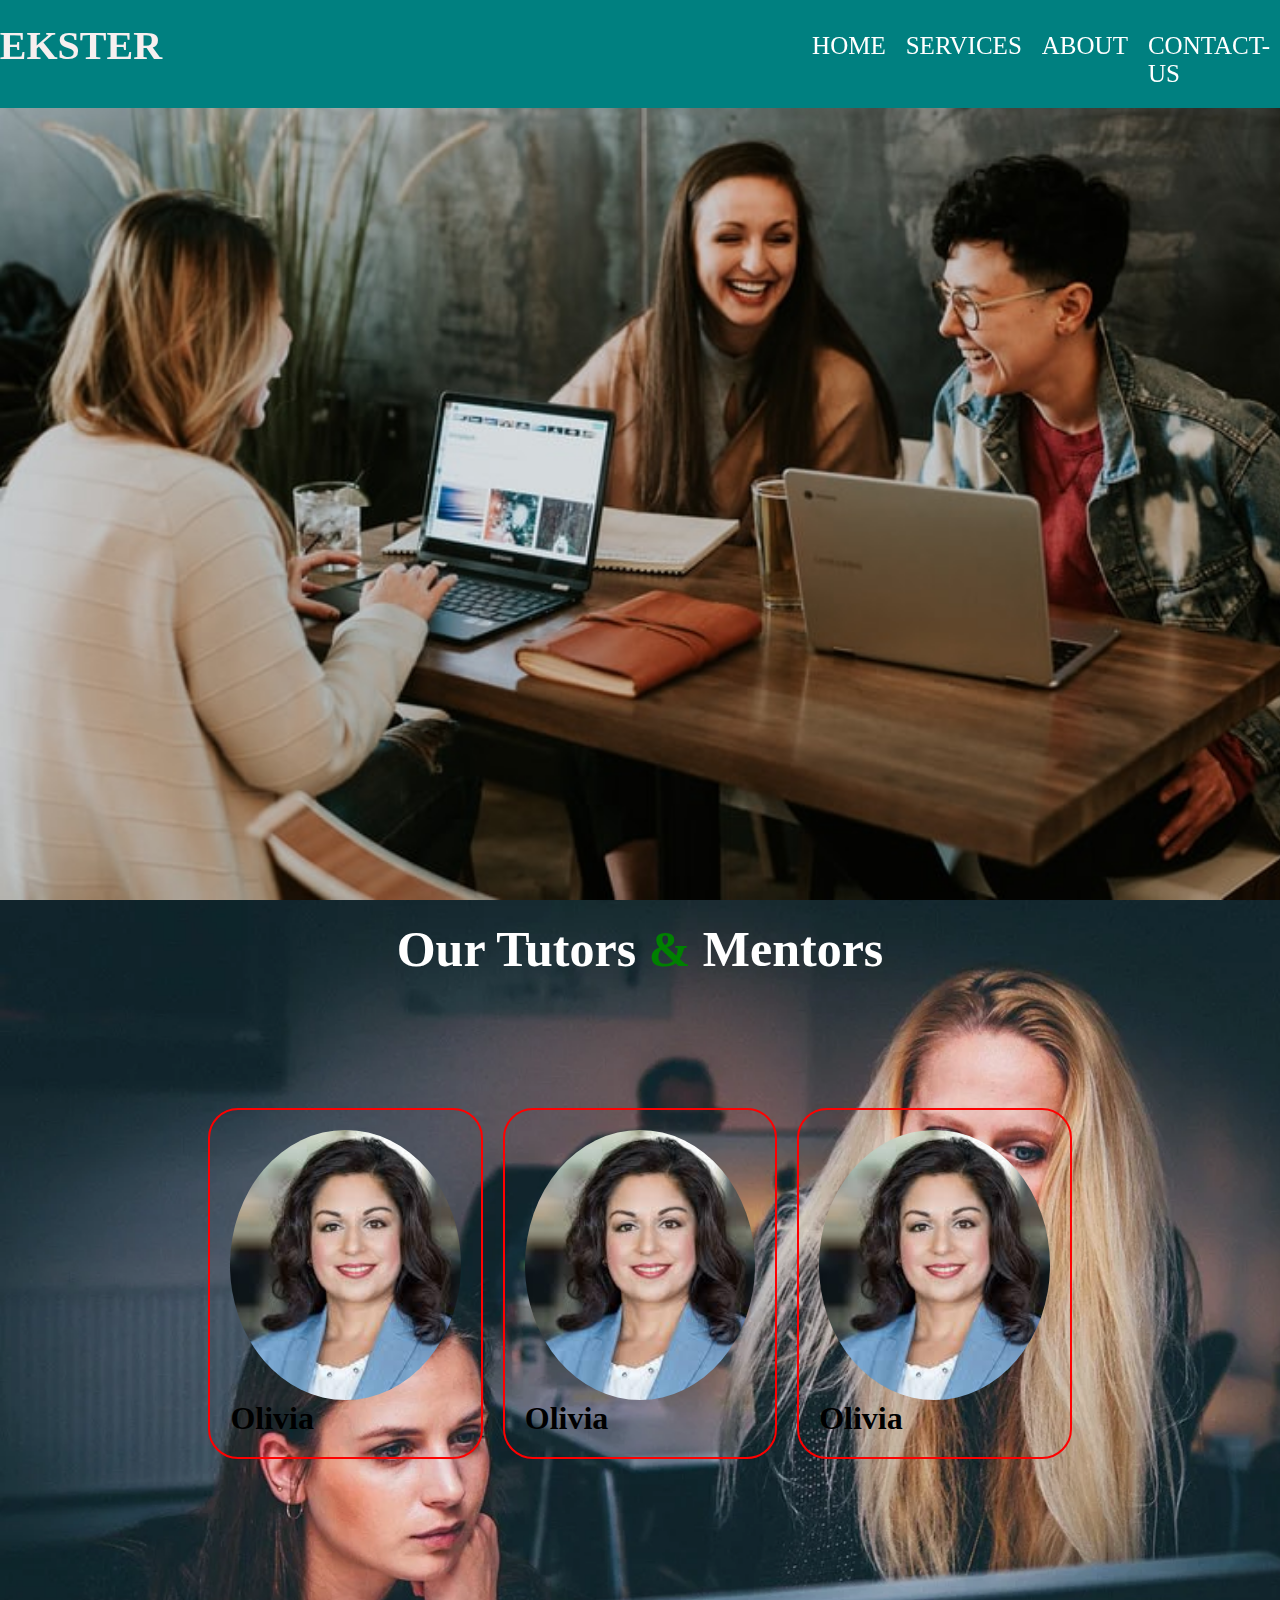
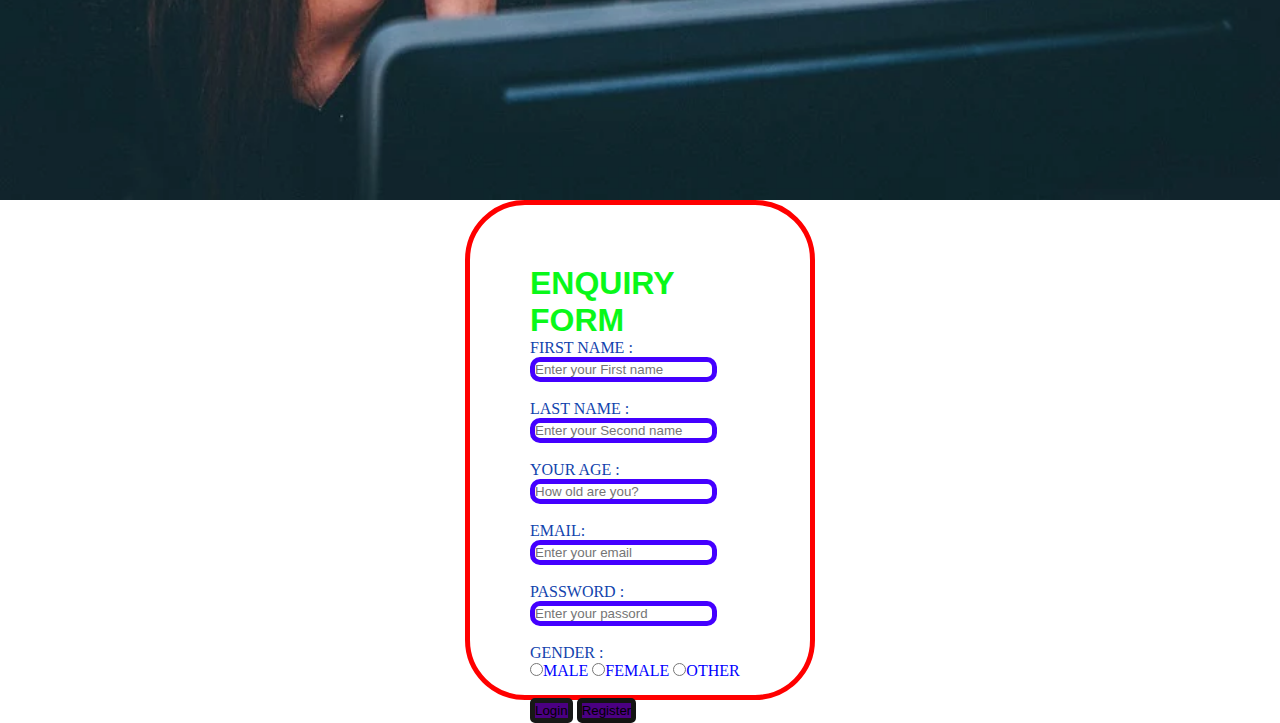
<file: index.html>
<!DOCTYPE html>
<html lang="en">

<head>
    <meta charset="UTF-8">
    <meta http-equiv="X-UA-Compatible" content="IE=edge">
    <meta name="viewport" content="width=device-width, initial-scale=1.0">
    <link rel="stylesheet" href="arun.css">
    <link rel="preconnect" href="https://fonts.gstatic.com">
<link href="https://fonts.googleapis.com/css2?family=Roboto+Slab&display=swap" rel="stylesheet">
    <title>food</title>
</head>

<body>

    <section class="section1">

        <header>

            <div class="menu">

                <div class="logo">
                    <h1>Geekster</h1>

                </div>
                <ul>

                    <li><a href="#">Home</a></li>
                    <li><a href="#">services</a></li>
                    <li><a href="#">about</a></li>
                    <li><a href="main">contact-us</a></li>
                </ul>




            </div>









        </header>
    </section>

    <!-- <section class="section2">
        <div class="welcome">
            <div class="h4">
                <h4>our Special Dices</h4>
            </div>

            <div class="para1">
                <h1>piza</h1>

            </div>
        </div>




    </section>
     -->
    <div class="section2">
        <div class="welcome">
            <div class="h4">
                <h4>Our Tutors <span>&</span> Mentors</h4>
            </div>
            <div class="items">
                <div class="para1 pad">
                    <div class="img1"></div>
                    <h1>Olivia</h1>
                </div>
                <div class="para2 pad">
                    <div class="img2"></div>
                    <h1>Olivia</h1>
                </div>
                <div class="para3 pad">
                    <div class="img3"></div>
                    <h1>Olivia</h1>
                </div>
            </div>
        </div>
    </div>

<section class="section3">
    <div class="main">
        <div class="register">
            <h1>Enquiry Form</h1>
        </div>
        <form id="register" method="POST">
            
        <label>First name :</label>
        <br>
        <input type="text" name="firstname" id="name" placeholder="Enter your First name">
        <br><br>

        
        <label>last name :</label>
        <br>
        <input type="text" name="last name" id="name" placeholder="Enter your Second name">
        <br><br>
        
    
        <label> your age :</label>
        <br>
        <input type="number" name ="age" id="name" placeholder="How old are you?">
        <br> <br>
        <label> email:</label>
        <br>
        <input type="text" name="email" id="email" placeholder="Enter your email">
        <br> <br>
        <label>password :</label>
        <br>
        <input type="password" name="passord"id="passord" placeholder="Enter your passord">
        <br><br>
        <label> gender :</label>
        <br>
        <div class="male">
        <input type="radio" name="gender" value="male">male
        <input type="radio" name="gender" value="female">female
        <input type="radio" name="gender" value="other">other
   

        <br> <br>
    </div>
        <button class="btn1">Login</button>
        <button class="btn2">Register</button>


        


        
        
        



        </form> 


</section>

</body>

</html>
</file>
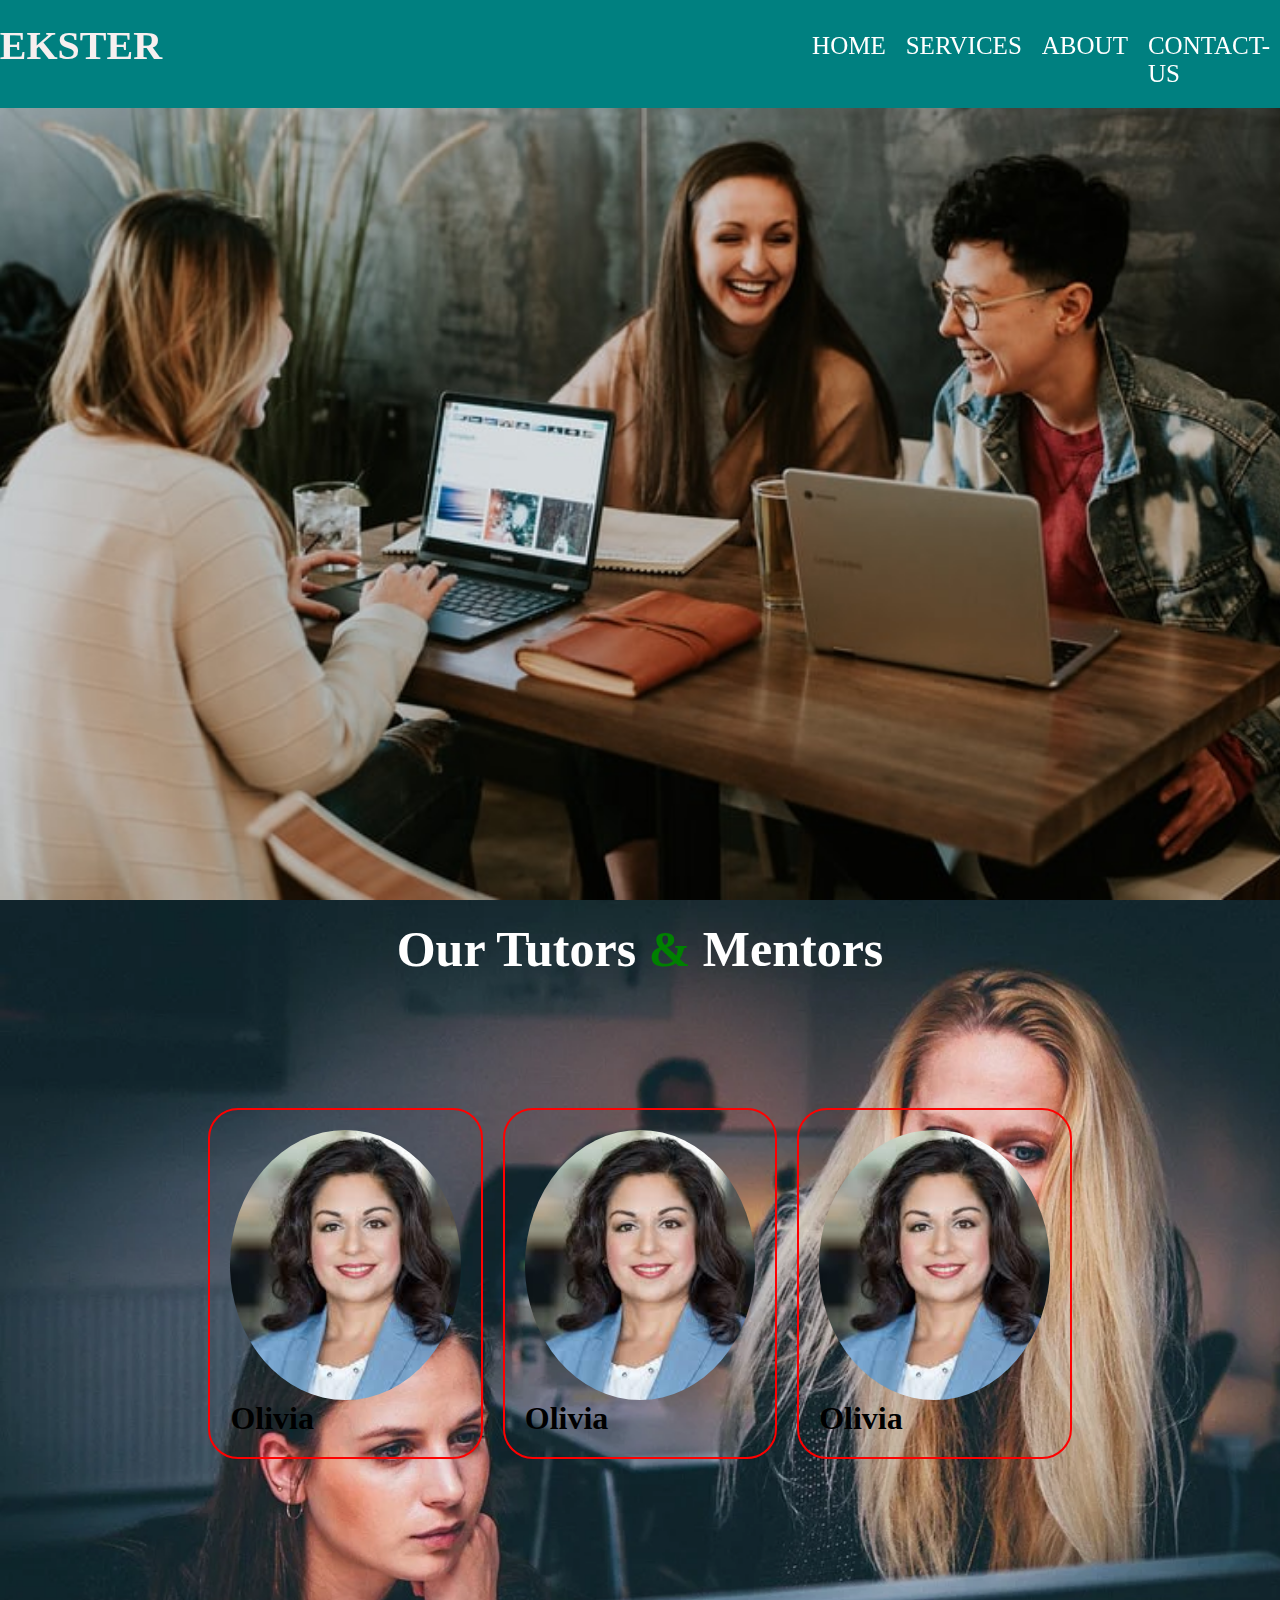
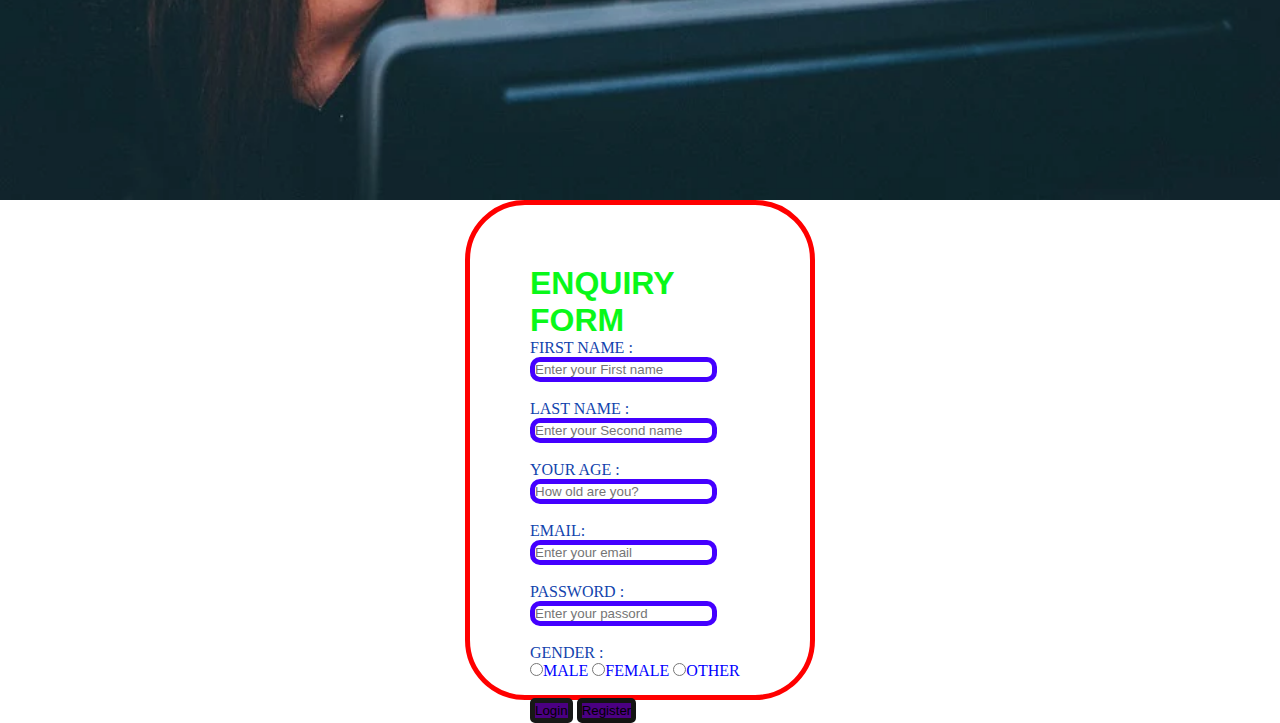
<file: arun.html>
<!DOCTYPE html>
<html lang="en">

<head>
    <meta charset="UTF-8">
    <meta http-equiv="X-UA-Compatible" content="IE=edge">
    <meta name="viewport" content="width=device-width, initial-scale=1.0">
    <link rel="stylesheet" href="arun.css">
    <link rel="preconnect" href="https://fonts.gstatic.com">
<link href="https://fonts.googleapis.com/css2?family=Roboto+Slab&display=swap" rel="stylesheet">
    <title>food</title>
</head>

<body>

    <section class="section1">

        <header>

            <div class="menu">

                <div class="logo">
                    <h1>Geekster</h1>

                </div>
                <ul>

                    <li><a href="#">Home</a></li>
                    <li><a href="#">services</a></li>
                    <li><a href="#">about</a></li>
                    <li><a href="main">contact-us</a></li>
                </ul>




            </div>









        </header>
    </section>

    <!-- <section class="section2">
        <div class="welcome">
            <div class="h4">
                <h4>our Special Dices</h4>
            </div>

            <div class="para1">
                <h1>piza</h1>

            </div>
        </div>




    </section>
     -->
    <div class="section2">
        <div class="welcome">
            <div class="h4">
                <h4>Our Tutors <span>&</span> Mentors</h4>
            </div>
            <div class="items">
                <div class="para1 pad">
                    <div class="img1"></div>
                    <h1>Olivia</h1>
                </div>
                <div class="para2 pad">
                    <div class="img2"></div>
                    <h1>Olivia</h1>
                </div>
                <div class="para3 pad">
                    <div class="img3"></div>
                    <h1>Olivia</h1>
                </div>
            </div>
        </div>
    </div>

<section class="section3">
    <div class="main">
        <div class="register">
            <h1>Enquiry Form</h1>
        </div>
        <form id="register" method="POST">
            
        <label>First name :</label>
        <br>
        <input type="text" name="firstname" id="name" placeholder="Enter your First name">
        <br><br>

        
        <label>last name :</label>
        <br>
        <input type="text" name="last name" id="name" placeholder="Enter your Second name">
        <br><br>
        
    
        <label> your age :</label>
        <br>
        <input type="number" name ="age" id="name" placeholder="How old are you?">
        <br> <br>
        <label> email:</label>
        <br>
        <input type="text" name="email" id="email" placeholder="Enter your email">
        <br> <br>
        <label>password :</label>
        <br>
        <input type="password" name="passord"id="passord" placeholder="Enter your passord">
        <br><br>
        <label> gender :</label>
        <br>
        <div class="male">
        <input type="radio" name="gender" value="male">male
        <input type="radio" name="gender" value="female">female
        <input type="radio" name="gender" value="other">other
   

        <br> <br>
    </div>
        <button class="btn1">Login</button>
        <button class="btn2">Register</button>


        


        
        
        



        </form> 


</section>

</body>

</html>
</file>
<file: arun.css>
*{
    margin: 0px;
    padding: 0px;
    box-sizing: border-box;
}
.menu{
    display: flex;
    flex-shrink: 1;
    justify-content: flex-end;
    width: 100%;
    height: 12vh;
    background-color: teal;
    position: fixed;
}
.menu ul{
    display: flex;
    list-style: none;
    margin-top: 22px;
    margin-right:25;
flex-shrink: 1;

}
.menu ul li{
    padding: 10px;
    
}
.menu ul li a{
    font-size: 25px;
    text-decoration: none;
    text-transform: uppercase;
    color: white;
    flex-shrink: 1;
}
.menu ul li a:hover{
    color: tomato;
}

.logo{
    font-size: 20px;
    margin-right:40rem;
    margin-top: 22px;
    text-transform: uppercase;
flex-shrink: 1;
}
.logo h1:hover{
    color:tomato;

}

.logo h1{
    color:rgb(247, 239, 239);

}
.img{
    border-color: violet;
}
.section1{
    background-image:url("photo-1522202176988-66273c2fd55f.jpg") ;
    background-repeat: no-repeat;
    background-size: cover;
    flex-shrink: 1;
    /* background-color: violet; */
    width: 100%;
    height: 100vh;
}

/*.section2{
    
    justify-content: center;
    background-image: url("women-1209678_960_720.webp");
    background-repeat: no-repeat;
    background-size: cover;
    /* background-color: rgb(19, 18, 19); */
   /* width: 100vw;
    height:100vh;
    /* position:fixed; */
/*}
.section2 .h4{
    /* position: absolute; */
 /*   margin-top: 20px;
}
 .para1{
     margin-top: 20px;


}*/
.section2{
    background-image: url("women-1209678_960_720.webp");
    background-repeat: no-repeat;
    background-size: cover;
    width: 100vw;
    height:100vh;
    flex-shrink: 1;
}
.section2 span{
    color: green;
}

.section2 .welcome .h4{
    padding:20px;
    text-align: center;
    font-size: 50px;
    color: white;
    flex-shrink: 1;

}

.section2 .welcome .items{
    display: flex;
    margin-top: 100px;
    justify-content: center;
    align-items: center;
flex-shrink: 1;
}

.section2 .welcome .items .pad{
    border: 2px solid red;
    border-radius:30px;
    margin: 10px;
    padding: 20px;
    flex-shrink: 1;
}
.section2 .welcome .items .img1{
    background-image: url("152.jpg");
    width: 18vw;
    height: 30vh;
    background-size: cover;
    border-radius: 50%;
flex-shrink: 1;
}

.section2 .welcome .items .img2{
    background-image: url("152.jpg");
    width: 18vw;
    height: 30vh;
    background-size: cover;
    border-radius: 50%;
flex-shrink: 1;

}

.section2 .welcome .items .img3{
    background-image: url("152.jpg");
    width: 18vw;
    height: 30vh;
    background-size: cover;
    border-radius: 50%;
flex-shrink: 1;
}
    

.section3{
    display: flex;
    flex-shrink: 1;
    justify-content: center;
    background-color: white;
    text-transform: uppercase;
    width: 100%;
    height: 100%;
}
.section3 .main{
    flex-shrink: 1;
border: 5px solid red;
border-radius: 60px;
width: 350px;
height:500px;
padding: 60px;
}

.section3 .register{
    color: rgb(9, 248, 25);
    font-family: 'Gill Sans', 'Gill Sans MT', Calibri, 'Trebuchet MS', sans-serif;
}
.section3 #name{
    border: 5px solid rgb(68, 0, 255);
    border-radius:10px;
    
}
.section3 #email{
    border: 5px solid  rgb(68, 0, 255) ;
    border-radius:10px;
}

.section3 #passord{
    border: 5px solid  rgb(68, 0, 255);
    border-radius:10px;
    
}
.section3 label{
    color:rgb(17, 67, 173);
}
.section3 .btn1{
    border: 5px solid rgb(23, 24, 23);
    border-radius: 5px;
    background-color: indigo;
}

.section3 .btn1:hover{
    color: rgb(248, 241, 245);
}

.section3 .btn2{
    border: 5px solid rgb(19, 19, 18);
    border-radius: 5px;
    background-color: indigo;
}

.section3 .btn2:hover{
    color: rgb(248, 241, 245);
}
.section3 .male{
    color: blue;
}
</file>
